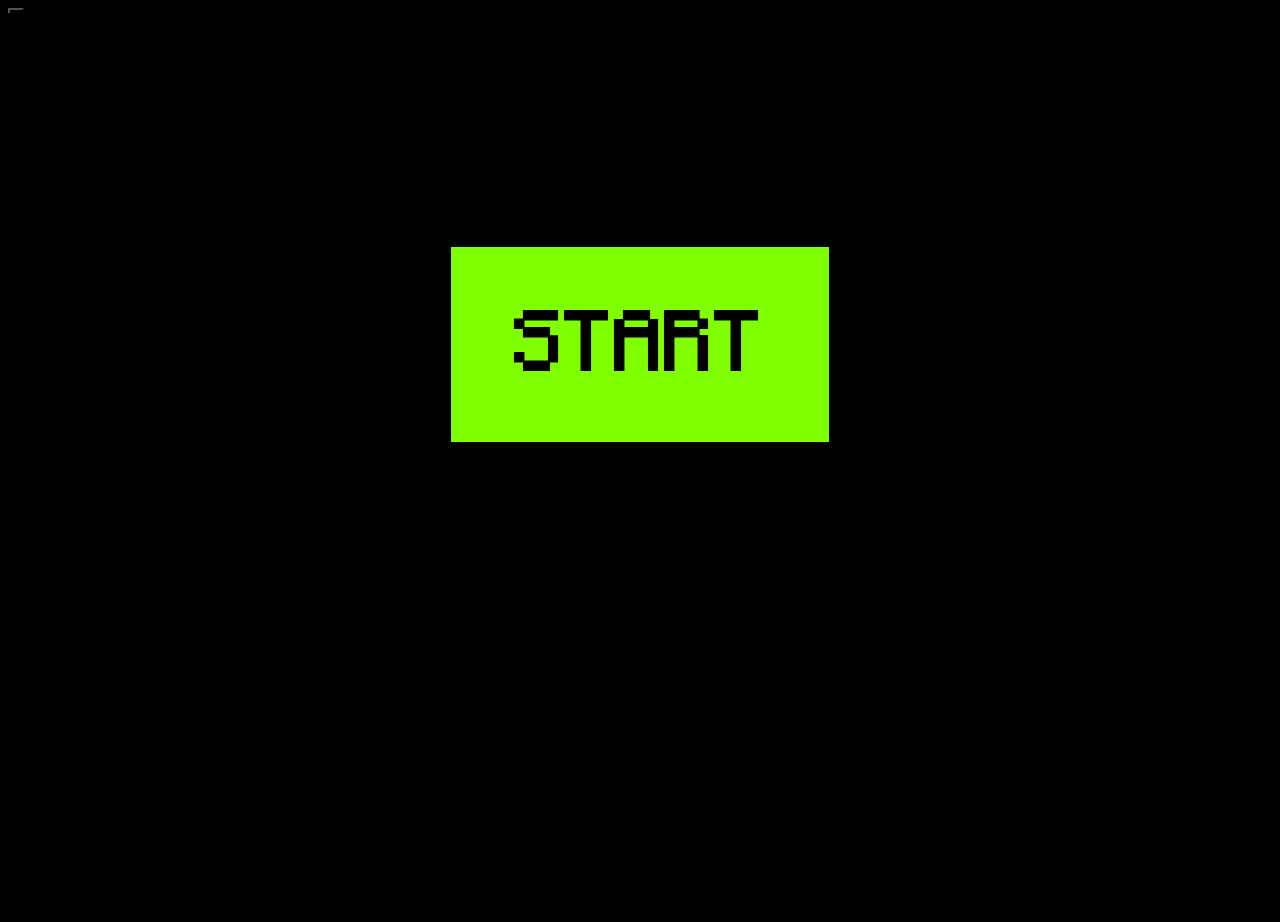
<file: index.html>
<!DOCTYPE html>
<html lang="en">
<head>
    <meta charset="UTF-8">
    <link rel="stylesheet" href="style.css"/>
    <title>Game</title> 
</head>
<body>
    <button onclick="start()" id="startgame" style="display: flex;"><p id="startid">START</p> </button>
    <canvas id="canvas" width="512" height="1024"></canvas>
    <div class="menu" style="display: none;" id="menuu">
        <button  onclick="toogleFunc()" id="startstop">Pause</button>
        <button  onclick="uprav()" id="buttuprav">Switch controls</button>
        <div class="difficulty">DIFFICULTY
            <button onclick="easyFunc()" id="easy">Easy</button>
            <button onclick="mediumFunc()" id="medium">Medium</button>
            <button onclick="hardFunc()" id="hard">Hard</button>
            <button onclick="window.location.href ='indexcat.html'" id="Cat">Cat</button>
        </div>
    </div>  
    <button onclick="shipbuttL()" id="leftbutt" style="display: none;">L</button>
    <button onclick="shipbuttR()" id="rightbutt" style="display: none;">R</button>
    <div id="defeat" style="display: none;">
        <p id="defeatqq">Defeat</p>
        <button id="reload" onclick="reload()">Play again</button>
    </div>
    <script src="script.js"></script>
</body>
</html>
</file>
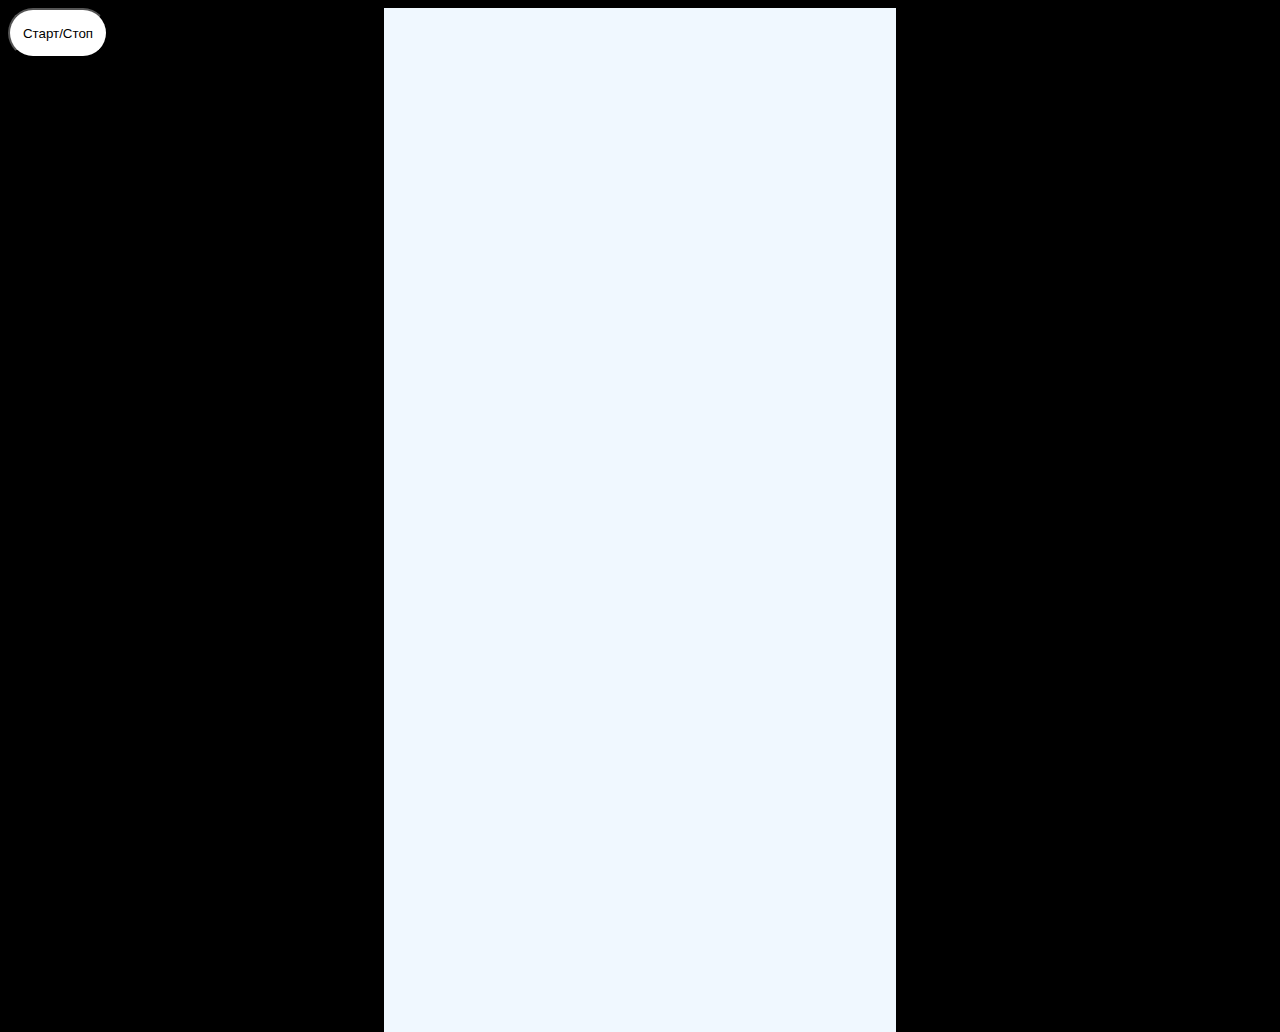
<file: BrowseGame/index.html>
<!DOCTYPE html>
<html lang="en">
<head>
    <meta charset="UTF-8">
    <link rel="stylesheet" href="style.css"/>
    <!-- <script src="script.js"></script> -->
    <title>Game</title>
</head>
<body>
    <canvas id="canvas" width="512" height="1024"></canvas>
    <!-- <img src="Images\pixel_bg.png" id="myimg">
    <img src="Images\pixel_bg.png" id="myimg1"> -->
    <!-- <img src="Images\pixel_bg.png" id="myimg2">
    <img src="Images\pixel_bg.png" id="myimg3"> -->
    <button onclick="toogleFunc()" id="startstop">Старт/Стоп</button>

    <script src="script.js"></script>
</body>
</html>
</file>
<file: style.css>
*{
    background-color: rgb(0, 0, 0);
}

@font-face {
  font-family: Pompadur;
  src: url(Fonts/minecraft.ttf);
}

#startid {
  background-color: chartreuse;
  color: black;
  font-weight: bold;
  font-family: Pompadur;
  position: fixed;
  top:20%;
  left: 50%;
  transform: translateX(-50%);
  padding: 5%;
}

@media screen and (max-width: 767px) {
  /* Стили для мобильных устройств */
  #startgame {
    width: 80%;
    left: 50%;
    transform: translateX(-50%);
    /* Другие изменения стилей, если необходимо */
  }
}

@media (min-height: 1025px){
  #startgame{
    font-size: 900%;
  }
}
@media (max-height: 1025px){
  #startgame{
    font-size: 420%;
  }
}

.menu {
  position: fixed;
  top: 0;
  background-color: rgb(168, 166, 170);
  left: 0%;
  display: flex;
  align-items: center;
  width:100%;
  
}

@media (min-height: 1024px){
  .menu{
    height: 6%;
  }
}
@media (max-height: 1025px){
  .menu{
    height: 6%;
  }
}


/* Общие стили канваса */
#canvas {
  display: block;
  margin: 0 auto;
 
}

/* Стили для ноутбука и больших экранов */
@media (min-width: 768px) {
  #canvas {
    height: 100vh;
    width: auto;
    max-width: 100%;
  }
}

/* Стили для телефона и маленьких экранов */
@media (max-width: 767px) {
  #canvas {
    width: 90vw;
    height: calc(90vw * 2); /* Пропорция 1:2 (ширина:высота) */
    max-width: 100%;
    max-height: 100vh;
    margin: 0 auto;
  }
}


#startstop {
  background-color: rgb(8, 4, 248);
  border-radius: 5px;
  height: 90%;
  width: 15vw;
  font-size: 120%;
  font-weight: bold;
  font-family: Pompadur;
  margin-left: 10px;
  margin-right: 10px;
}

@media (min-width: 768px){
  #startstop {
    max-width: 100%;
    max-height: 90%;
  }
}

@media (max-width: 767px){
  #startstop {
    max-width: 50%;
    max-height: 50%;
  }
}



#buttuprav {
  background-color: rgb(8, 4, 248);
  border-radius: 5px;
  height: 90%;
  width: 20vw;
  font-size: 120%;
  font-weight: bold;
  font-family: Pompadur;
  margin-left: 10px;
  margin-right: 10px;
}

@media (min-width: 768px){
  #buttuprav {
    max-width: 100%;
    max-height: 90%;
  }
}

@media (max-width: 767px){
  #buttuprav {
    max-width: 50%;
    max-height: 50%;
  }
}

@media (min-width: 768px){
  #diff {
    max-width: 100%;
    max-height: 90%;
  }
}

@media (max-width: 767px){
  #diff {
    max-width: 50%;
    max-height: 50%;
  }
}

.difficulty{
  background-color: rgb(8, 4, 248);
  border-radius: 5px;
  height: 90%;
  width: 55vw;
  font-size: 100%;
  font-weight: bold;
  font-family: Pompadur;
  margin-left: 10px;
  margin-right: 10px;
  padding-left: 10px;
 
}

#easy{
  background-color: rgb(4, 248, 16);
  border-radius: 5px;
  height: 90%;
  width: 11vw;
  font-size: 120%;
  font-weight: bold;
  font-family: Pompadur;
  margin-left: 10px;
  margin-right: 10px;
}

#medium{
  background-color: rgb(248, 134, 4);
  border-radius: 5px;
  height: 90%;
  width: 11vw;
  font-size: 120%;
  font-weight: bold;
  font-family: Pompadur;
  margin-left: 10px;
  margin-right: 10px;
  font-family: Pompadur;
 
}

#hard{
  background-color: rgb(248, 4, 4);
  border-radius: 5px;
  height: 90%;
  width: 11vw;
  font-size: 120%;
  font-weight: bold;
  font-family: Pompadur;
  margin-left: 10px;
  margin-right: 10px;
}

#leftbutt{
  background-color: rgb(148, 144, 144);
  border-radius: 25px;
  height:  20vw;
  width:  20vw;
  position: absolute;
  top: 90%;
  font-size: 150px;
  font-weight: bold;
  font-family: Pompadur;
  color: rgb(0, 0, 0);
  left: 0px;
  padding-left: 0%;
}

#rightbutt{
  background-color: rgb(148, 144, 144);
  border-radius: 25px;
  height: 20vw;
  width: 20vw;
  position: absolute;
  top: 90%;
  right: 0px;
  font-size: 150px;
  font-weight: bold;
  font-family: Pompadur;
  color: rgb(0, 0, 0);
  padding-left: 0%;
}

#defeat{
  width: 70%;
  height: 40%;
  position: fixed;
  top: 30%;
  left: 15%;
  background: linear-gradient(70deg, rgb(255, 0, 0), rgb(255, 0, 0));
  font-weight: bold;
  font-family: Pompadur;
  font-size: 600%;
  align-items: center;
  display: flex;
  padding-top: 5%;
}

#defeatqq{
  text-align: center;
  margin: auto;
  background: none;
}

#reload {
  width: 70%;
  height: 42%;
  background-color: aqua;
  font-weight: bold;
  font-family: Pompadur;
  font-size: 100%;
  position: relative;
  top: 15%;
  left: 15%;
}
</file>
<file: BrowseGame/style.css>
*{
    background-color: rgb(0, 0, 0);
}

#canvas{
  position: absolute;
  left: 30%;
  background-color: aliceblue;
}

#startstop {
  background-color: rgb(255, 255, 255);
  border-radius: 25px;
  height: 50px;
  width: 100px;
}
</file>
